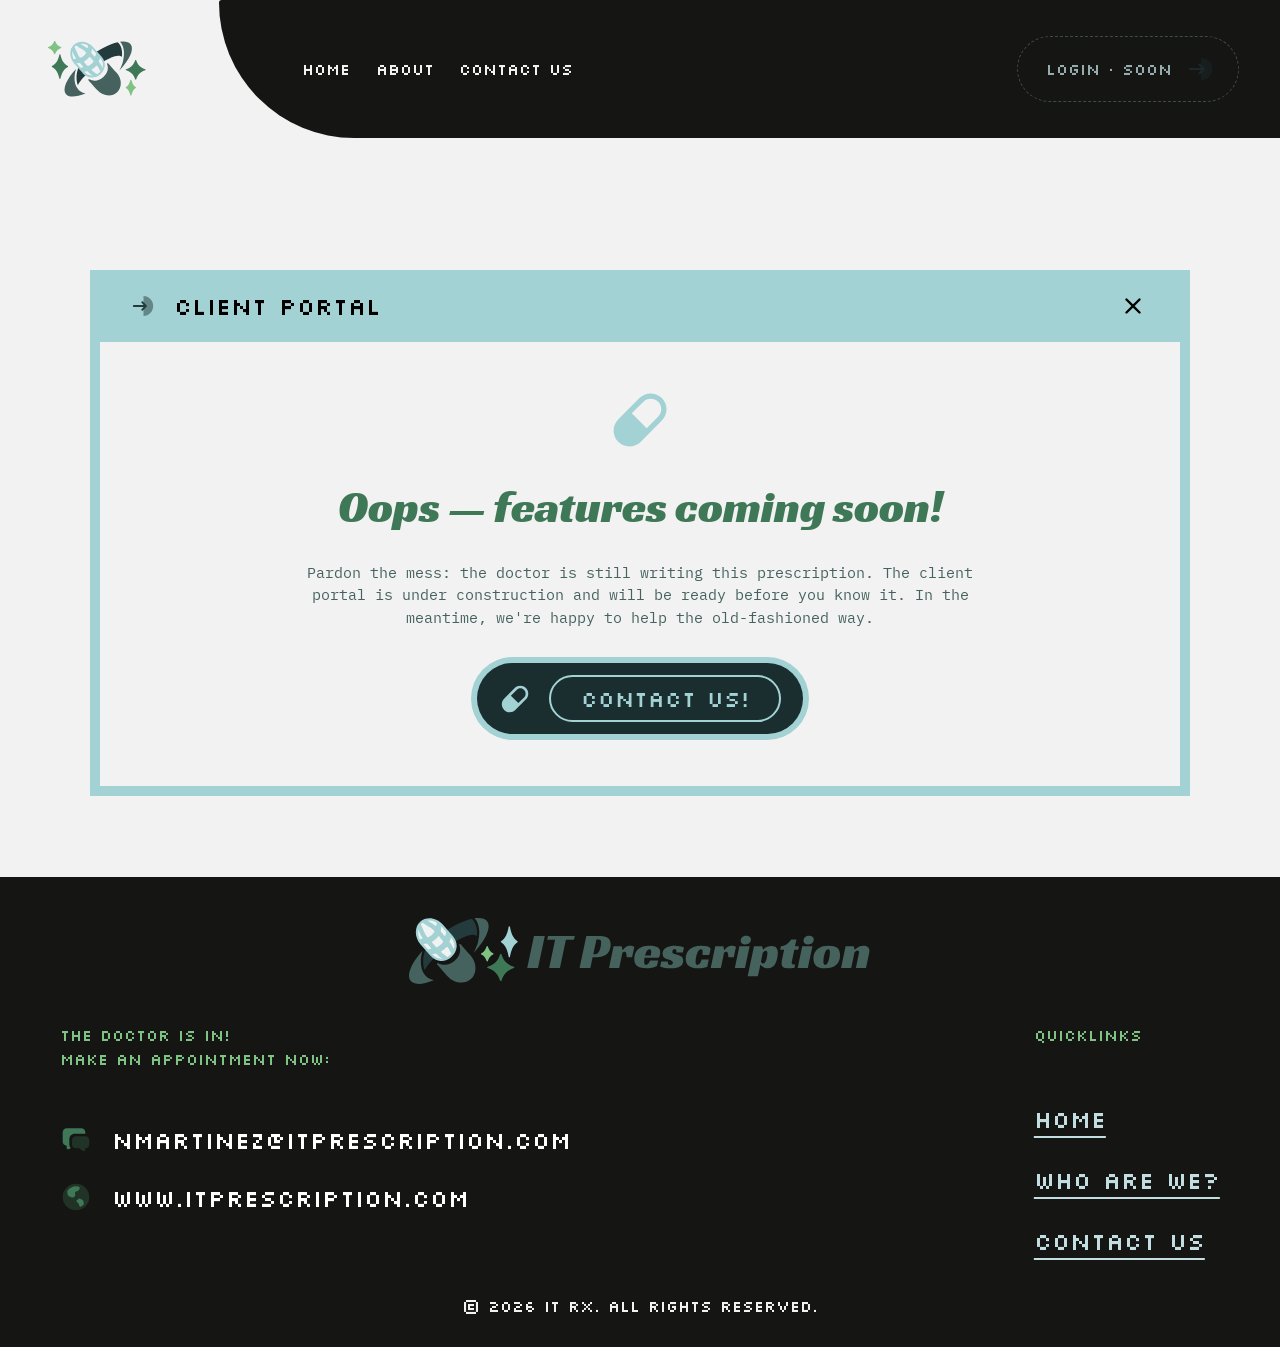
<file: login.html>
<!DOCTYPE html>
<html lang="en">
<head>
<meta charset="UTF-8">
<meta name="viewport" content="width=device-width, initial-scale=1.0">
<title>Client Portal — Coming Soon | IT Prescription (ITRX)</title>
<meta name="description" content="The ITRX client portal is under construction. Check back soon, or contact IT Prescription directly.">
<meta name="robots" content="noindex">
<meta name="theme-color" content="#151514">
<link rel="preconnect" href="https://fonts.googleapis.com">
<link rel="preconnect" href="https://fonts.gstatic.com" crossorigin>
<link href="https://fonts.googleapis.com/css2?family=IBM+Plex+Mono:wght@400;500&family=Racing+Sans+One&family=Silkscreen:wght@400;700&display=swap" rel="stylesheet">
<link rel="icon" href="assets/pill-favicon.ico" sizes="16x16 32x32 48x48">
<link rel="icon" type="image/svg+xml" href="assets/favicon.svg">
<link rel="stylesheet" href="css/style.css">
</head>
<body>

<a class="skip-link" href="#top">Skip to content</a>

<!-- ============ NAVBAR ============ -->
<header class="navbar">
  <a class="navbar__logo" href="index.html" aria-label="ITRX home">
    <img src="assets/logo-nav.svg" alt="ITRX logo" width="153" height="91">
  </a>
  <div class="navbar__bar">
    <nav class="navbar__links" id="nav-links">
      <a href="index.html">home</a>
      <a href="index.html#mission">about</a>
      <a href="request-a-quote.html">contact us</a>
    </nav>
    <span class="login-btn login-btn--soon" aria-disabled="true" title="Client portal coming soon">
      <span>Login · soon</span>
      <img src="assets/icon-login.svg" alt="" width="34" height="34">
    </span>
    <button class="navbar__burger" id="nav-burger" aria-label="Menu" aria-expanded="false">
      <span></span><span></span><span></span>
    </button>
  </div>
</header>

<main id="top">
  <section class="coming-soon">
    <div class="container">
      <div class="window window--narrow">
        <div class="window__bar">
          <div class="window__bar-title">
            <img src="assets/icon-login.svg" alt="" width="34" height="34">
            <span>Client Portal</span>
          </div>
          <a class="window__close" href="index.html" aria-label="Back to home"><img src="assets/icon-close.svg" alt="" width="28" height="28"></a>
        </div>
        <div class="window__content coming-soon__content">
          <img class="coming-soon__pill" src="assets/icon-pill.svg" alt="" width="96" height="96">
          <h1 class="coming-soon__title">Oops — features coming soon!</h1>
          <p class="coming-soon__text">Pardon the mess: the doctor is still writing this prescription. The client portal is under construction and will be ready before you know it. In the meantime, we're happy to help the old-fashioned way.</p>
          <a class="cta cta--dark" href="request-a-quote.html">
            <span class="cta__body">
              <span class="cta__iconwrap">
            <img class="cta__icon cta__icon--closed" src="assets/icon-pill.svg" alt="" width="44" height="44">
            <img class="cta__icon cta__icon--open" src="assets/icon-pill-open.svg" alt="" width="44" height="44">
          </span>
              <span class="cta__label">Contact us!</span>
            </span>
          </a>
        </div>
      </div>
    </div>
  </section>
</main>

<!-- ============ FOOTER ============ -->
<footer class="footer">
  <div class="container">
    <img src="assets/logo-full.svg" alt="IT Prescription — Houston-based IT Solutions" class="footer__logo" width="1242" height="179">
    <div class="footer__cols">
      <div class="footer__contact">
        <p class="footer__eyebrow">The doctor is in!<br>Make an appointment now:</p>
        <a class="footer__line" href="mailto:nmartinez@itprescription.com"><img src="assets/icon-msg.svg" alt="" width="36" height="36"><span>nmartinez@itprescription.com</span></a>
        <a class="footer__line" href="https://www.itprescription.com"><img src="assets/icon-world.svg" alt="" width="36" height="36"><span>www.itprescription.com</span></a>
      </div>
      <div class="footer__links">
        <p class="footer__eyebrow">quicklinks</p>
        <a href="index.html">home</a>
        <a href="index.html#mission">who are we?</a>
        <a href="request-a-quote.html">contact us</a>
      </div>
    </div>
    <p class="footer__copy">© 2026 IT RX. All rights reserved.</p>
  </div>
</footer>

<button class="to-top" id="to-top" aria-label="Scroll to the top">
  <svg viewBox="0 0 24 24" fill="none" stroke="currentColor" stroke-width="2.5" stroke-linecap="round" stroke-linejoin="round" aria-hidden="true"><path d="M12 19V5M5 12l7-7 7 7"/></svg>
  <span class="to-top__label">scroll to the top</span>
</button>
<script src="js/main.js" defer></script>
</body>
</html>
</file>
<file: css/style.css>
/* ============================================================
   IT Prescription / ITRX — implemented from Figma "IT RX" Frame 74
   Design tokens
   ============================================================ */
:root {
  --ink: #151514;
  --paper: #f2f2f2;
  --green: #3f7857;
  --sage: #45625e;
  --sage-mid: #526f6b;
  --sage-soft: #557374;
  --teal-deep: #243b3d;
  --teal-ink: #1a2d2f;
  --blue: #a3d2d5;
  --blue-pale: #c2dee1;
  --mint: #7ec284;
  /* AA-contrast variants for text on --ink (see README redlines) */
  --green-lift: #4d8a66;
  --sage-lift: #6f958d;
  /* focus ring colors: >10:1 against their surface */
  --focus-on-dark: var(--blue);
  --focus-on-light: var(--teal-deep);

  --font-display: "Racing Sans One", cursive;
  --font-pixel: "Silkscreen", monospace;
  --font-mono: "IBM Plex Mono", monospace;
}

* { margin: 0; padding: 0; box-sizing: border-box; }

[hidden] { display: none !important; }

html { scroll-behavior: smooth; }

body {
  background: var(--paper);
  color: var(--ink);
  font-family: var(--font-mono);
}

img { max-width: 100%; height: auto; }
a { text-decoration: none; color: inherit; }

/* visible keyboard focus everywhere; dark-surface scopes override below */
:focus-visible {
  outline: 3px solid var(--focus-on-light);
  outline-offset: 3px;
}
.navbar__burger:focus-visible,
.navbar__links a:focus-visible,
.login-btn:focus-visible,
.services__body :focus-visible,
.experience__body :focus-visible,
.footer :focus-visible,
.to-top:focus-visible {
  outline-color: var(--focus-on-dark);
}

/* skip link — visually hidden until keyboard focus */
.skip-link {
  position: absolute;
  left: 16px;
  top: -100px;
  z-index: 100;
  background: var(--ink);
  color: var(--paper);
  font-family: var(--font-pixel);
  font-size: 16px;
  padding: 12px 20px;
  border-radius: 0 0 12px 12px;
}
.skip-link:focus-visible {
  top: 0;
  outline: 3px solid var(--focus-on-dark);
  outline-offset: 3px;
}

.container {
  max-width: 1740px;
  margin: 0 auto;
  padding: 0 clamp(20px, 4.7vw, 90px);
}

.section-title {
  font-family: var(--font-display);
  font-weight: 400;
  font-size: clamp(44px, 5.2vw, 100px);
  text-align: center;
  line-height: 1.1;
}
.section-title--green { color: var(--green-lift); }
.section-title--ink { color: #000; }

/* ============ NAVBAR ============ */
.navbar {
  position: relative;
  z-index: 10;
  display: flex;
  align-items: stretch;
  background: var(--paper);
  min-height: 138px;
}
.navbar__logo {
  display: flex;
  align-items: center;
  padding: 20px clamp(20px, 5.5vw, 105px) 20px clamp(20px, 3.6vw, 70px);
}
.navbar__logo img { width: clamp(100px, 8vw, 153px); }
.navbar__bar {
  flex: 1;
  display: flex;
  align-items: center;
  background: var(--ink);
  border-radius: 20px 0 0 999px;
  padding: 30px clamp(20px, 3.2vw, 62px) 30px clamp(50px, 6.5vw, 124px);
  gap: 30px;
}
.navbar__links {
  display: flex;
  gap: clamp(20px, 2vw, 38px);
  flex: 1;
}
.navbar__links a {
  font-family: var(--font-pixel);
  font-size: clamp(15px, 1.25vw, 24px);
  color: var(--paper);
  text-transform: lowercase;
}
.navbar__links a:hover { color: var(--blue); }
.login-btn {
  display: inline-flex;
  align-items: center;
  gap: 12px;
  background: var(--blue);
  color: var(--teal-deep);
  font-family: var(--font-pixel);
  font-size: clamp(15px, 1.25vw, 24px);
  border-radius: 999px;
  padding: 15px 20px 15px 28px;
  white-space: nowrap;
}
.login-btn:hover { background: var(--blue-pale); }
.navbar__burger { display: none; }

/* ============ HERO ============ */
.hero {
  position: relative;
  background:
    url("../assets/hero-bg.webp") center / 100% 100% no-repeat,
    var(--paper);
  border-radius: 0 0 55px 0;
  aspect-ratio: 1920 / 781;
  min-height: 420px;
}
.hero__inner {
  padding: clamp(24px, 3.1vw, 60px) clamp(20px, 4.7vw, 90px) 0;
}
.hero__logo {
  width: clamp(300px, 37vw, 712px);
  display: block;
}
.hero__title {
  font-family: var(--font-display);
  font-weight: 400;
  font-size: clamp(34px, 5.2vw, 100px);
  line-height: 1.25;
  color: var(--teal-deep);
  text-align: center;
  max-width: 1761px;
  margin: clamp(10px, 0.7vw, 14px) auto 0;
  position: relative;
  z-index: 1;
}
/* white sticker outline behind display text */
.outline-text {
  text-shadow:
    -3px -3px 0 #fff,  3px -3px 0 #fff,
    -3px  3px 0 #fff,  3px  3px 0 #fff,
    -4px  0   0 #fff,  4px  0   0 #fff,
     0   -4px 0 #fff,  0    4px 0 #fff,
    -3px  0   6px #fff, 3px 0 6px #fff;
}
.hero__wave {
  position: absolute;
  left: 0; right: 0; bottom: -1px;
  line-height: 0;
}
.hero__wave img { width: 100%; display: block; }

/* ============ FEATURED BRANDS ============ */
.brands { padding: clamp(40px, 3.2vw, 60px) 0 0; background: var(--paper); }
.brands__head {
  display: flex;
  align-items: center;
  gap: 24px;
}
.brands__head img { width: clamp(52px, 4.5vw, 86px); }
.brands__title {
  font-family: var(--font-display);
  font-weight: 400;
  font-size: clamp(44px, 5.2vw, 100px);
  color: var(--sage);
}
.brands__sub {
  font-family: var(--font-pixel);
  font-size: clamp(16px, 1.8vw, 35px);
  color: var(--sage-mid);
  margin-top: 4px;
}
.brands__grid {
  display: flex;
  flex-direction: column;
  row-gap: clamp(24px, 2.5vw, 48px);
  max-width: 1440px;
  margin: clamp(30px, 3vw, 60px) auto 0;
}
.brands__row {
  display: flex;
  flex-wrap: wrap;
  align-items: center;
  justify-content: space-around;
  column-gap: clamp(20px, 2.4vw, 46px);
  row-gap: 20px;
}
.brand { object-fit: contain; }
.brand--fortinet    { width: clamp(220px, 24.8vw, 476px); }
.brand--halcyon     { width: clamp(220px, 25.1vw, 482px); }
.brand--carahsoft   { width: clamp(180px, 19.3vw, 371px); }
.brand--xcitium     { width: clamp(215px, 24.1vw, 463px); }
.brand--darktrace   { width: clamp(220px, 24.8vw, 476px); }
.brand--crowdstrike { width: clamp(190px, 21.5vw, 413px); }
.brand--dell        { width: clamp(110px, 12.2vw, 235px); }
.brand--microsoft   { width: clamp(250px, 27.7vw, 533px); }
.brands__note {
  font-family: var(--font-mono);
  font-size: clamp(13px, 1.25vw, 24px);
  color: var(--sage-soft);
  text-align: right;
  padding: clamp(20px, 2vw, 40px) 0 0;
}

/* ============ TRUST CTA ============ */
.trust { padding: clamp(60px, 5.5vw, 105px) 0 clamp(70px, 6vw, 115px); text-align: center; }
.trust__title {
  font-family: var(--font-display);
  font-weight: 400;
  font-size: clamp(28px, 3.4vw, 65px);
  color: var(--ink);
  max-width: 1250px;
  margin: 0 auto clamp(30px, 2.7vw, 52px);
  line-height: 1.2;
}

/* ---- CTA pill button (dark + green variants) ----
   Structure: rim (.cta) > dark pill (.cta__body) > icon + stroked label.
   On hover the icon and the stroked label swap places; the slide
   distances are measured by js/main.js into --icon-shift/--label-shift. */
.cta { display: inline-block; border-radius: 999px; padding: 6px; }
.cta--dark { background: var(--blue); }
.cta--green { background: var(--paper); }
.cta__body {
  display: inline-flex;
  align-items: center;
  gap: 18px;
  border-radius: 999px;
  padding: 12px 22px;
}
.cta--dark .cta__body { background: var(--teal-ink); color: var(--blue); }
.cta--green .cta__body { background: var(--green); color: var(--paper); }
.cta__iconwrap {
  position: relative;
  width: clamp(32px, 2.3vw, 44px);
  aspect-ratio: 1;
  flex: none;
  transition: transform .35s ease;
}
.cta__icon {
  position: absolute;
  inset: 0;
  width: 100%;
  transition: opacity .22s ease .1s;
}
.cta__icon--open { opacity: 0; }
.cta:hover .cta__icon--open { opacity: 1; }
.cta:hover .cta__icon--closed { opacity: 0; }
.cta--green .cta__icon { filter: brightness(0) invert(1); }
.cta__label {
  font-family: var(--font-pixel);
  font-size: clamp(18px, 1.7vw, 32px);
  border: 2px solid currentColor;
  border-radius: 999px;
  padding: 8px 30px;
  white-space: nowrap;
  transition: transform .35s ease;
}
.cta:hover .cta__iconwrap { transform: translateX(var(--icon-shift, 0px)); }
.cta:hover .cta__label { transform: translateX(var(--label-shift, 0px)); }

/* ============ SERVICES ============ */
.services { background: var(--paper); }
.wave { line-height: 0; font-size: 0; }
.wave img { width: 100%; display: block; }
.wave--top { margin-bottom: -2px; }
.wave--bottom { margin-top: -2px; }
.services__body { background: var(--ink); padding: clamp(40px, 4.7vw, 90px) 0 clamp(60px, 6vw, 115px); }
.services__sub {
  font-family: var(--font-pixel);
  font-size: clamp(14px, 1.25vw, 24px);
  color: var(--sage-lift);
  text-align: center;
  max-width: 1440px;
  margin: clamp(14px, 1.5vw, 30px) auto 0;
}
.services__grid {
  display: grid;
  grid-template-columns: repeat(3, 1fr);
  gap: clamp(24px, 1.9vw, 36px);
  max-width: 1605px;
  margin: clamp(40px, 4.2vw, 80px) auto 0;
}
.services__dots { display: none; }

.card { display: flex; flex-direction: column; }
.card__head {
  display: inline-flex;
  align-items: center;
  gap: 16px;
  align-self: flex-start;
  background: var(--teal-ink);
  border: 3px solid var(--blue);
  border-radius: 999px;
  padding: 14px 30px;
  position: relative;
  z-index: 1;
}
.card__head img { width: 40px; }
.card__head h3 {
  font-family: var(--font-pixel);
  font-weight: 400;
  font-size: clamp(16px, 1.25vw, 24px);
  color: var(--blue);
  text-transform: lowercase;
}
.card__body {
  background: var(--sage);
  border: 3px solid var(--teal-ink);
  border-radius: 30px;
  padding: 24px 20px;
  margin-top: 17px;
  flex: 1;
}
.card__body p {
  font-family: var(--font-mono);
  font-size: 16px;
  line-height: 1.4;
  color: var(--blue-pale);
}

.services__cta { text-align: center; margin-top: clamp(50px, 5.2vw, 100px); }
.services__cta-title {
  font-family: var(--font-display);
  font-weight: 400;
  font-size: clamp(28px, 3.4vw, 65px);
  color: var(--green-lift);
  margin-bottom: clamp(26px, 2.4vw, 46px);
}

/* ============ EXPERIENCE ============ */
.experience { background: var(--paper); }
.experience__body { background: var(--ink); padding: clamp(40px, 3.2vw, 60px) 0 clamp(50px, 4.2vw, 80px); }
.experience__sub {
  font-family: var(--font-pixel);
  font-size: clamp(14px, 1.25vw, 24px);
  color: var(--sage-lift);
  text-align: center;
  margin-top: clamp(12px, 1.2vw, 24px);
}

.triple {
  display: grid;
  grid-template-columns: repeat(3, 1fr);
  gap: clamp(30px, 3.2vw, 60px);
  max-width: 1620px;
  margin: clamp(40px, 4vw, 76px) auto 0;
  text-align: center;
}
.triple__col { display: flex; flex-direction: column; align-items: center; }
.triple__icon { width: clamp(160px, 14.5vw, 278px); }
.triple__title {
  font-family: var(--font-pixel);
  font-weight: 400;
  font-size: clamp(20px, 1.9vw, 36px);
  color: var(--blue-pale);
  margin: clamp(16px, 1.6vw, 30px) 0 clamp(14px, 1.4vw, 26px);
  line-height: 1.3;
}
.triple__col p {
  font-family: var(--font-mono);
  font-size: clamp(15px, 1.05vw, 20px);
  line-height: 1.45;
  color: var(--blue-pale);
  max-width: 500px;
}
.triple--dark .triple__title,
.triple--dark .triple__col p { color: var(--teal-deep); }

.experience__creds {
  font-family: var(--font-mono);
  font-size: clamp(15px, 1.05vw, 20px);
  line-height: 1.5;
  color: var(--blue-pale);
  text-align: center;
  max-width: 1500px;
  margin: clamp(40px, 4vw, 76px) auto 0;
}

/* ============ WHY CHOOSE US ============ */
.why { padding: clamp(50px, 4.4vw, 85px) 0 0; background: var(--paper); }
.why .triple { margin-top: clamp(40px, 4vw, 76px); }
.why__banners {
  display: grid;
  grid-template-columns: repeat(2, 1fr);
  gap: clamp(30px, 8.2vw, 158px);
  max-width: 1740px;
  margin: clamp(40px, 3.6vw, 70px) auto 0;
}
.banner {
  background: #fff;
  border-radius: 30px;
  padding: 30px;
}
.banner__pill {
  display: inline-flex;
  align-items: center;
  gap: 18px;
  background: var(--green);
  border-radius: 999px;
  padding: 15px 34px 15px 15px;
  font-family: var(--font-pixel);
  font-size: clamp(17px, 1.7vw, 32px);
  color: var(--paper);
}
.banner__icon {
  display: inline-flex;
  align-items: center;
  justify-content: center;
  background: #fff;
  border-radius: 50%;
  width: clamp(44px, 3.2vw, 62px);
  height: clamp(44px, 3.2vw, 62px);
  flex: none;
}
.banner__icon img { width: 60%; }
.banner p {
  font-family: var(--font-mono);
  font-size: clamp(14px, 0.95vw, 18px);
  line-height: 1.45;
  color: var(--teal-deep);
  margin-top: 22px;
}

/* ============ SCALABLE CTA ============ */
.scalable { padding: clamp(60px, 6vw, 115px) 0; text-align: center; background: var(--paper); }
.scalable__title {
  font-family: var(--font-display);
  font-weight: 400;
  font-size: clamp(28px, 3.4vw, 65px);
  color: var(--teal-deep);
  max-width: 1300px;
  margin: 0 auto clamp(26px, 2.4vw, 46px);
}

/* ============ MISSION ============ */
.mission { background: var(--paper); padding-bottom: clamp(50px, 4.7vw, 90px); }
.mission__head { text-align: left; }
.mission__title {
  font-family: var(--font-display);
  font-weight: 400;
  font-size: clamp(44px, 5.2vw, 100px);
  color: var(--sage);
}
.mission__sub {
  font-family: var(--font-pixel);
  font-size: clamp(14px, 1.25vw, 24px);
  color: var(--sage);
  margin-top: 6px;
}
.mission__intro,
.mission__outro {
  font-family: var(--font-mono);
  font-size: 16px;
  line-height: 1.45;
  color: var(--sage);
  text-align: left;
  max-width: 1200px;
  margin: clamp(30px, 3.2vw, 60px) auto 0;
}
.mission__row {
  display: flex;
  align-items: center;
  gap: clamp(30px, 3.2vw, 60px);
  margin-top: clamp(30px, 3.2vw, 60px);
}
.mission__photo {
  width: clamp(280px, 43vw, 826px);
  border-radius: 0 10px 10px 0;
  object-fit: cover;
  flex: none;
}
.mission__values {
  display: flex;
  flex-direction: column;
  gap: clamp(20px, 1.6vw, 30px);
  padding-right: clamp(20px, 4.7vw, 90px);
  max-width: 800px;
}
.value h3 {
  font-family: var(--font-pixel);
  font-weight: 400;
  font-size: clamp(17px, 1.25vw, 24px);
  color: var(--sage);
  text-transform: none;
}
.value p {
  font-family: var(--font-mono);
  font-size: 16px;
  line-height: 1.4;
  color: var(--sage);
  margin-top: 8px;
}

/* ============ SIGN UP / CONTACT ============ */
.signup { background: var(--paper); padding: clamp(50px, 4.7vw, 90px) 0 clamp(60px, 5.2vw, 100px); }
.signup__title {
  font-family: var(--font-display);
  font-weight: 400;
  font-size: clamp(44px, 5.2vw, 100px);
  color: var(--green);
}
.signup__logo-row {
  display: flex;
  align-items: center;
  justify-content: center;
  gap: clamp(12px, 1.6vw, 30px);
  margin-top: clamp(6px, 0.6vw, 12px);
}
.signup__logo { width: clamp(280px, 64.7vw, 1242px); }
.signup__q {
  font-family: var(--font-display);
  font-size: clamp(48px, 8.6vw, 166px);
  color: var(--green);
  line-height: 1;
}
.window {
  max-width: 1560px;
  margin: clamp(40px, 5.1vw, 98px) auto 0;
}
.window__bar {
  display: flex;
  align-items: center;
  justify-content: space-between;
  background: var(--blue);
  padding: 18px 39px;
}
.window__bar-title {
  display: flex;
  align-items: center;
  gap: 16px;
  font-family: var(--font-pixel);
  font-size: clamp(16px, 1.9vw, 36px);
  color: #000;
}
.window__bar-title img { width: clamp(24px, 2.3vw, 34px); }
.window__close {
  background: none;
  border: 0;
  cursor: pointer;
  line-height: 0;
  padding: 4px;
}
.window__content {
  background: var(--paper);
  border: 10px solid var(--blue);
  border-top: 0;
  padding: clamp(24px, 3.1vw, 60px) clamp(16px, 1.6vw, 30px);
  display: flex;
  flex-direction: column;
  gap: 24px;
}
.field { display: block; }
.field__label {
  display: block;
  font-family: var(--font-pixel);
  font-size: clamp(15px, 1.25vw, 24px);
  color: #000;
  margin-bottom: 12px;
}
.field__input {
  width: 100%;
  background: var(--paper);
  border: 6px solid var(--blue-pale);
  border-radius: 15px;
  height: 76px;
  padding: 0 24px;
  font-family: var(--font-mono);
  font-size: 18px;
  color: var(--teal-deep);
}
.field__input--area {
  height: 231px;
  padding: 20px 24px;
  resize: vertical;
}
.field__input:focus { outline: 3px solid var(--focus-on-light); }
.submit-btn {
  align-self: flex-end;
  background: var(--blue);
  border: 0;
  border-radius: 15px;
  padding: 12px 34px;
  text-align: center;
  font-family: var(--font-pixel);
  font-size: clamp(16px, 1.25vw, 24px);
  color: #000;
  cursor: pointer;
}
.submit-btn:hover { background: var(--blue-pale); }
.submit-btn[disabled] { opacity: .6; cursor: wait; }
.form-error {
  font-family: var(--font-mono);
  font-size: 16px;
  color: #a03123;
}
.form-error a { text-decoration: underline; }

/* success (submit) variant of the window component */
.window__content--success { gap: 40px; }
.success-row {
  display: flex;
  align-items: center;
  gap: clamp(20px, 2vw, 38px);
  padding: clamp(20px, 3vw, 56px) 0;
}
.success-row img { width: clamp(64px, 5vw, 96px); image-rendering: pixelated; }
.success-text {
  font-family: var(--font-pixel);
  font-size: clamp(16px, 1.6vw, 30px);
  color: #000;
  line-height: 1.6;
}
.submit-btn--done {
  background: var(--sage);
  color: var(--paper);
  pointer-events: none;
}

/* ============ FOOTER ============ */
.footer { background: var(--ink); padding: clamp(40px, 3.1vw, 60px) 0 clamp(30px, 2.4vw, 46px); }
.footer__logo {
  display: block;
  width: clamp(280px, 36.1vw, 694px);
  margin: 0 auto;
}
.footer__cols {
  display: flex;
  justify-content: space-between;
  gap: 40px;
  max-width: 1560px;
  margin: clamp(30px, 3.1vw, 60px) auto 0;
}
.footer__eyebrow {
  font-family: var(--font-pixel);
  font-size: clamp(14px, 1.25vw, 24px);
  color: var(--mint);
  margin-bottom: 26px;
  line-height: 1.5;
}
.footer__contact { display: flex; flex-direction: column; gap: 26px; }
.footer__line {
  display: inline-flex;
  align-items: center;
  gap: 20px;
  font-family: var(--font-pixel);
  font-size: clamp(16px, 1.9vw, 36px);
  color: #fff;
}
.footer__line:hover span { color: var(--blue); }
.footer__line img { width: clamp(28px, 2.5vw, 48px); }
.footer__links { display: flex; flex-direction: column; gap: 30px; }
.footer__links a {
  font-family: var(--font-pixel);
  font-size: clamp(16px, 1.9vw, 36px);
  color: var(--blue-pale);
  text-decoration: underline;
  text-underline-offset: 8px;
}
.footer__links a:hover { color: #fff; }
.footer__copy {
  font-family: var(--font-pixel);
  font-size: clamp(12px, 1.25vw, 24px);
  color: var(--paper);
  text-align: center;
  margin-top: clamp(40px, 3.1vw, 60px);
}

/* ============ POLISH: scroll-top, reveals, hovers ============ */
.to-top {
  position: fixed;
  right: 22px;
  bottom: 22px;
  z-index: 60;
  display: inline-flex;
  align-items: center;
  height: 56px;
  padding: 0 15px;
  border-radius: 999px;
  background: var(--teal-ink);
  color: var(--blue);
  border: 2px solid var(--blue);
  cursor: pointer;
  opacity: 0;
  visibility: hidden;
  transform: translateY(14px);
  transition: opacity .3s ease, transform .3s ease, background .2s, visibility 0s .3s;
}
.to-top.is-visible {
  opacity: 1;
  visibility: visible;
  transform: none;
  transition: opacity .3s ease, transform .3s ease, background .2s;
}
.to-top:hover { background: var(--teal-deep); }
.to-top svg { width: 22px; height: 22px; flex: none; }
.to-top__label {
  font-family: var(--font-pixel);
  font-size: 14px;
  white-space: nowrap;
  max-width: 0;
  overflow: hidden;
  transition: max-width .35s ease, margin-left .35s ease;
}
.to-top:hover .to-top__label,
.to-top:focus-visible .to-top__label { max-width: 200px; margin-left: 10px; }

/* scroll-in reveals (classes added by js; no-js pages stay visible) */
.reveal {
  opacity: 0;
  transform: translateY(26px);
  transition: opacity .6s ease, transform .6s ease;
}
.reveal.is-inview { opacity: 1; transform: none; }

@keyframes wag {
  0%, 100% { transform: rotate(0); }
  20% { transform: rotate(-3deg); }
  40% { transform: rotate(3deg); }
  60% { transform: rotate(-2deg); }
  80% { transform: rotate(1deg); }
}
/* services card hover — only on devices with a real pointer, so taps
   in the mobile carousel don't trigger a lift that its scroll
   container would clip */
.card .card__body { transition: border-color .25s ease, background .25s ease; }
@media (hover: hover) and (pointer: fine) {
  .card { transition: transform .25s ease; }
  .card:hover { transform: translateY(-6px); }
  .card:hover .card__body { border-color: var(--blue); }
  .card:hover .card__head img { animation: wag .6s ease 1; }
}

@media (prefers-reduced-motion: reduce) {
  .reveal { opacity: 1; transform: none; transition: none; }
  .cta.is-inview .cta__body,
  .card:hover .card__head img { animation: none; }
  .card:hover { transform: none; }
  html { scroll-behavior: auto; }
}

/* grey placeholder text in form fields */
.field__input::placeholder { color: #5d6f6c; opacity: 1; }

/* ============ LOGIN / COMING SOON PAGE ============ */
.coming-soon { background: var(--paper); padding: clamp(50px, 5.2vw, 100px) 0 clamp(70px, 6.3vw, 120px); }
.window--narrow { max-width: 1100px; }
.coming-soon__content { align-items: center; text-align: center; gap: 28px; padding-top: clamp(40px, 3.6vw, 70px); padding-bottom: clamp(40px, 3.6vw, 70px); }
.coming-soon__pill { width: clamp(64px, 5vw, 96px); animation: wag 2.4s ease infinite; }
.coming-soon__title {
  font-family: var(--font-display);
  font-weight: 400;
  font-size: clamp(30px, 3.4vw, 65px);
  color: var(--green);
}
.coming-soon__text {
  font-family: var(--font-mono);
  font-size: clamp(15px, 0.95vw, 18px);
  line-height: 1.5;
  color: var(--sage);
  max-width: 720px;
}

/* ============================================================
   MOBILE  (mockup: Frame 151, 402px)
   ============================================================ */
@media (max-width: 880px) {
  .navbar { min-height: 0; }
  .navbar__logo { padding: 14px 18px; }
  .navbar__logo img { width: 84px; }
  .navbar__bar {
    padding: 18px 20px;
    gap: 16px;
    justify-content: flex-end;
    border-radius: 12px 0 0 999px;
  }
  /* slide-out dropdown from the dark navbar blob (mobile mockup) */
  .navbar__links {
    position: absolute;
    top: 100%;
    left: auto;
    right: 16px;
    width: min(75vw, 320px);
    background: var(--ink);
    flex-direction: column;
    align-items: flex-start;
    padding: 26px 34px 40px;
    gap: 26px;
    border-radius: 0 0 28px 28px;
    z-index: 20;
    visibility: hidden;
    opacity: 0;
    transform: translateY(-14px);
    transition: opacity .28s ease, transform .28s ease, visibility 0s .28s;
  }
  .navbar__links.is-open {
    visibility: visible;
    opacity: 1;
    transform: none;
    transition: opacity .28s ease, transform .28s ease;
  }
  .login-btn { padding: 10px 14px 10px 20px; }
  .login-btn img { width: 24px; height: 24px; }
  .navbar__burger {
    display: inline-flex;
    flex-direction: column;
    justify-content: center;
    gap: 5px;
    background: none;
    border: 0;
    padding: 6px;
    cursor: pointer;
  }
  .navbar__burger span {
    width: 26px;
    height: 3px;
    background: var(--paper);
    border-radius: 2px;
  }

  .hero__inner { padding-top: 20px; }
  .hero__logo { margin: 0 auto; }
  .hero {
    aspect-ratio: auto;
    min-height: 380px;
    border-radius: 0 0 24px 0;
    background: url("../assets/hero-bg.webp") center bottom / cover no-repeat, var(--paper);
  }
  .hero__title { font-size: clamp(30px, 8.5vw, 44px); }
  .hero__br { display: none; }

  /* match mobile mockup: one-line heading, small inline icon,
     compact two-up logo rows */
  .brands__head { justify-content: center; gap: 12px; }
  .brands__head img { width: 40px; }
  .brands__title { font-size: 32px; text-align: center; white-space: nowrap; }
  .brands__sub { font-size: 13px; text-align: center; }
  .brands__grid {
    display: grid;
    grid-template-columns: 1fr 1fr;
    gap: 22px 14px;
    align-items: center;
    justify-items: center;
    margin-top: 22px;
  }
  .brands__row { display: contents; }
  .brand--fortinet    { width: 40vw; }
  .brand--halcyon     { width: 44vw; }
  .brand--carahsoft   { width: 35vw; }
  .brand--xcitium     { width: 35vw; }
  .brand--darktrace   { width: 44vw; }
  .brand--crowdstrike { width: 38vw; }
  .brand--dell        { width: 22vw; }
  .brand--microsoft   { width: 48vw; }
  .brands__note { font-size: 12px; text-align: center; }

  /* services: swipeable carousel with dots */
  .services__grid {
    display: flex;
    overflow-x: auto;
    scroll-snap-type: x mandatory;
    gap: 16px;
    padding: 10px 8vw 8px;
    margin-left: calc(-1 * clamp(20px, 4.7vw, 90px));
    margin-right: calc(-1 * clamp(20px, 4.7vw, 90px));
    scrollbar-width: none;
  }
  .services__grid::-webkit-scrollbar { display: none; }
  .card {
    flex: 0 0 84vw;
    scroll-snap-align: center;
  }
  .services__dots {
    display: flex;
    justify-content: center;
    gap: 10px;
    margin-top: 18px;
  }
  /* 24×24 hit target (WCAG 2.5.8) around a 10px visual dot */
  .services__dots button {
    width: 24px; height: 24px;
    border-radius: 50%;
    border: 0;
    background: var(--sage-mid);
    background-clip: content-box;
    padding: 7px;
    cursor: pointer;
  }
  .services__dots button.is-active { background-color: var(--blue); }

  .triple { grid-template-columns: 1fr; gap: 44px; }
  .why__banners { grid-template-columns: 1fr; gap: 24px; }
  .banner__pill { font-size: 17px; }

  .mission__head { text-align: center; }
  .mission__row { flex-direction: column; align-items: stretch; }
  .mission__photo {
    width: calc(100% - clamp(20px, 4.7vw, 90px));
    border-radius: 0 10px 10px 0;
  }
  .mission__values { padding: 0 clamp(20px, 4.7vw, 90px); }

  .signup__title { text-align: center; }
  .signup__logo-row { flex-wrap: wrap; }
  .window__bar { padding: 14px 18px; }
  .window__content { border-width: 6px; }
  .field__input { height: 58px; border-width: 4px; }
  .field__input--area { height: 180px; }

  .footer__cols { flex-direction: column; gap: 44px; }
  .footer__line { font-size: 18px; word-break: break-all; }
  .footer__links a { font-size: 20px; }
}


/* Client portal is not live: login is presentational, never a link. */
.login-btn--soon {
  background: transparent;
  border: 1px dashed rgba(111, 149, 141, .6);
  color: var(--blue-pale);
  opacity: .75;
  cursor: not-allowed;
}
.login-btn--soon img { opacity: .7; }
</file>
